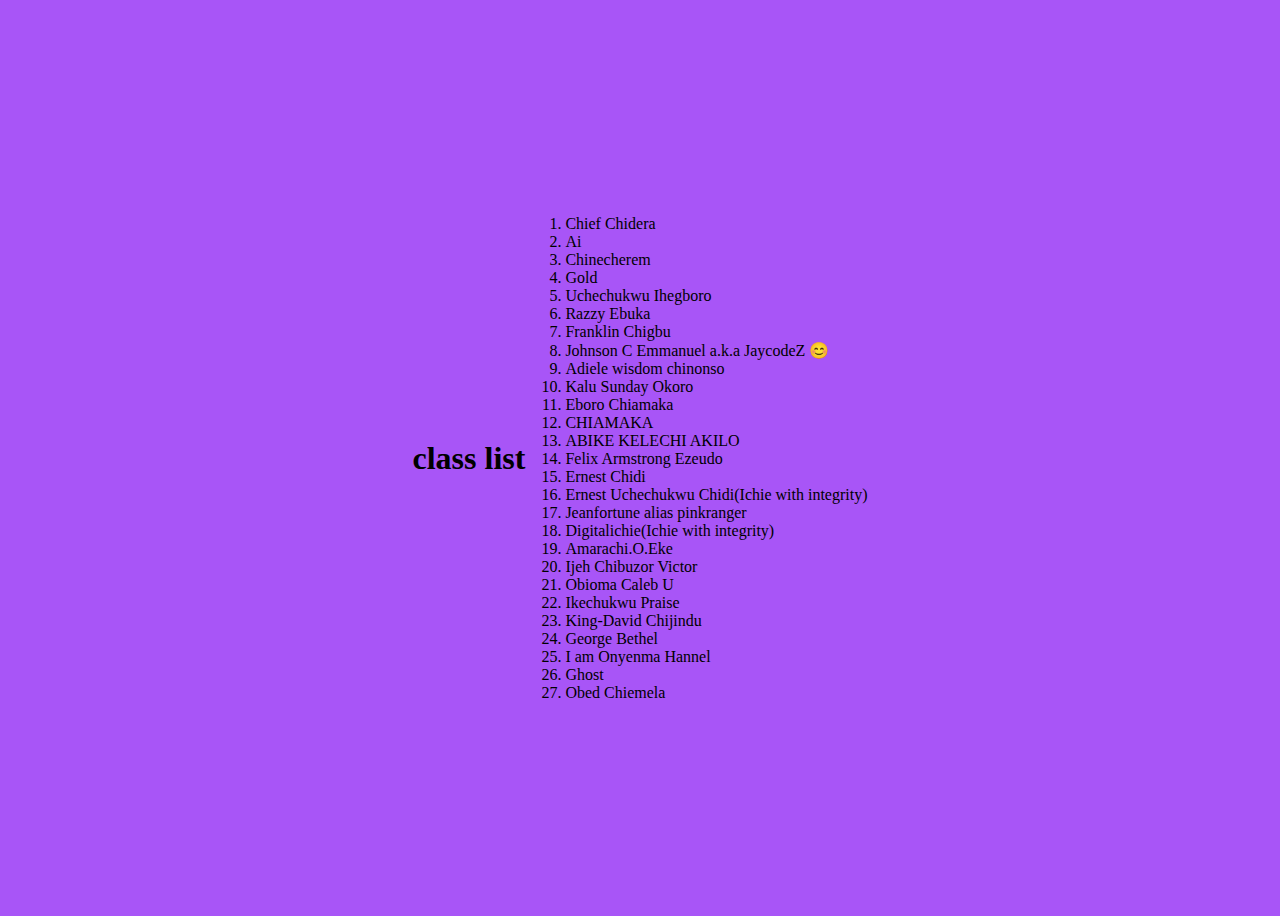
<file: index.html>
<!DOCTYPE html>
<html lang="en">
  <head>
    <meta charset="UTF-8" />
    <meta name="viewport" content="width=device-width, initial-scale=1.0" />
    <title>Document</title>
    <link rel="stylesheet" href="style.css" />
  </head>

  <body>
    <h1>class list</h1>
    <ol>
      <li>Chief Chidera</li>
      <li>Ai</li>
      <li>Chinecherem</li>
      <li>Gold</li>
      <li>Uchechukwu Ihegboro</li>
      <li>Razzy Ebuka</li>
      <li>Franklin Chigbu</li>
      <li>Johnson C Emmanuel a.k.a JaycodeZ 😊</li>
      <li>Adiele wisdom chinonso</li>
      <li>Kalu Sunday Okoro</li>
      <li>Eboro Chiamaka</li>
      <li>CHIAMAKA</li>
      <li>ABIKE KELECHI AKILO</li>
      <li>Felix Armstrong Ezeudo</li>
      <li>Ernest Chidi</li>
      <li>Ernest Uchechukwu Chidi(Ichie with integrity)</li>
      <li>Jeanfortune alias pinkranger</li>
      <li>Digitalichie(Ichie with integrity)</li>
      <li>Amarachi.O.Eke</li>
      <li>Ijeh Chibuzor Victor</li>
      <li>Obioma Caleb U</li>
      <li>Ikechukwu Praise</li>
      <li>King-David Chijindu</li>
      <li>George Bethel</li>
      <li>I am Onyenma Hannel</li>
      <li>Ghost</li>
      <li>Obed Chiemela</li>
    </ol>
  </body>
</html>
</file>
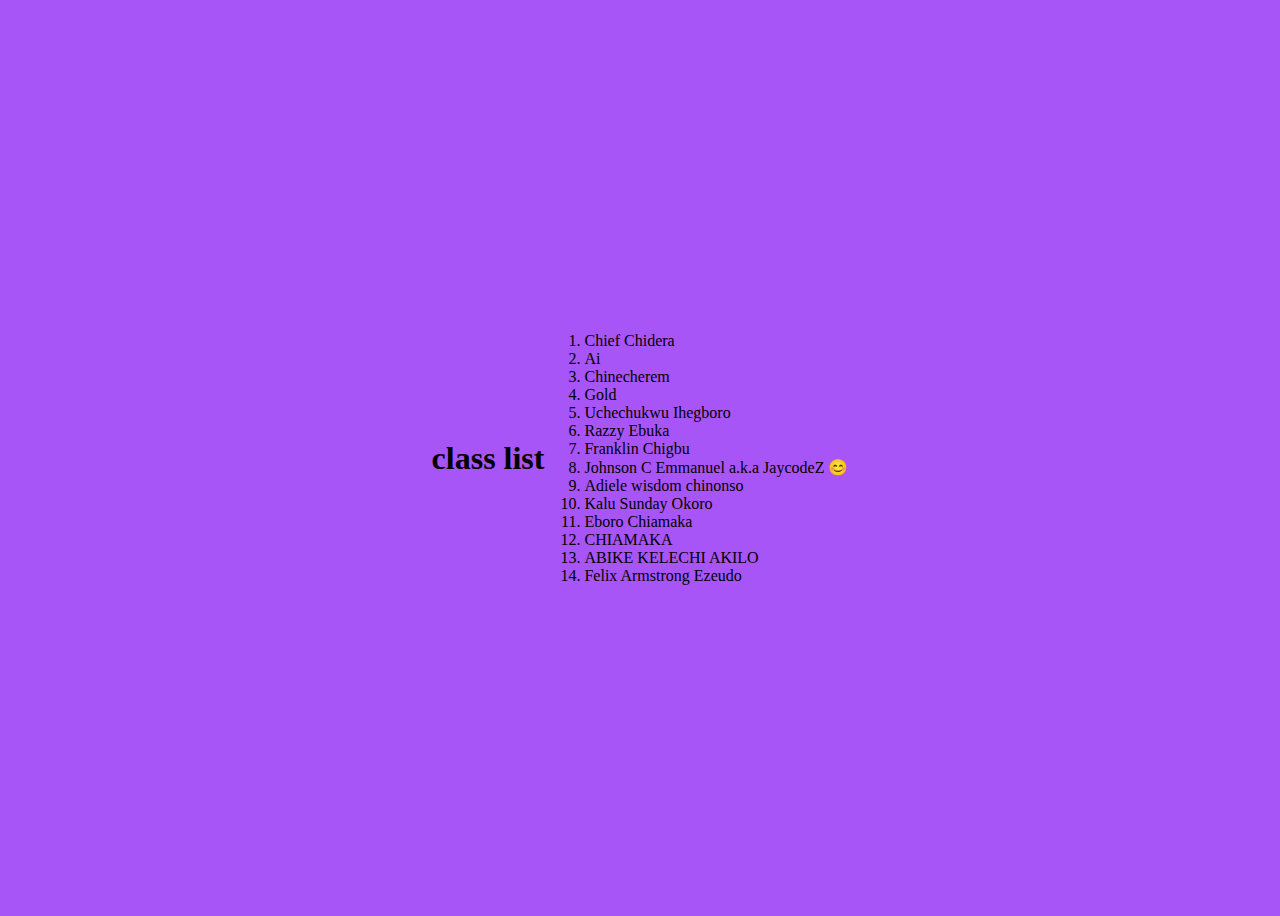
<file: chidi.html>
<!DOCTYPE html>
<html lang="en">

<head>
  <meta charset="UTF-8" />
  <meta name="viewport" content="width=device-width, initial-scale=1.0" />
  <title>Document</title>
  <link rel="stylesheet" href="style.css" />
</head>

<body>
  <h1>class list</h1>
  <ol>
    <li>Chief Chidera</li>
    <li>Ai</li>
    <li>Chinecherem</li>
    <li>Gold</li>
    <li>Uchechukwu Ihegboro</li>
    <li>Razzy Ebuka</li>
    <li>Franklin Chigbu</li>
    <li>Johnson C Emmanuel a.k.a JaycodeZ 😊</li>
    <li>Adiele wisdom chinonso</li>
    <li>Kalu Sunday Okoro</li>
    <li>Eboro Chiamaka</li>
    <li>CHIAMAKA</li>
    <li>ABIKE KELECHI AKILO</li>
    <li>Felix Armstrong Ezeudo</li>
  </ol>
</body>

</html>
</file>
<file: style.css>
body {
  background: #a855f7;
  display: flex;
  align-items: center;
  justify-content: center;
  height: 100vh;
  overflow: hidden;
}

span {
  position: relative;
  font-family: "Lato", sans-serif;
  top: 20px;
  color: white;
  display: inline-block;
  font-size: 5rem;
  text-shadow: 0 1px 0 #b7b7b7, 0 2px 0 #b7b7b7, 0 3px 0 #b7b7b7,
    0 4px 0 #b7b7b7, 0 5px 0 #b7b7b7, 6px 0 transparent, 0 7px 0 transparent,
    0 8px 0 transparent, 0 9px 0 transparent, 0 10px 10px rgba(0, 0, 0, 5);
  animation: bounce 0.4s ease infinite alternate;
}

h1 span:nth-child(2) {
  animation-delay: 0.1s;
}

h1 span:nth-child(3) {
  animation-delay: 0.2s;
}

h1 span:nth-child(4) {
  animation-delay: 0.3s;
}

h1 span:nth-child(5) {
  animation-delay: 0.4s;
}

h1 span:nth-child(6) {
  animation-delay: 0.5s;
}

@keyframes bounce {
  100% {
    top: -20px;
    text-shadow: 0 1px 0 #ccc, 0 2px 0 #ccc, 0 3px 0 #ccc, 0 4px 0 #ccc,
      0 5px 0 #ccc, 0 6px 0 #ccc, 0 7px 0 #ccc, 0 8px 0 #ccc, 0 9px 0 #ccc,
      0 60px 30px rgba(0, 0, 0, 0.3);
  }
}

p {
  color: red;
  text-align: center;
}
</file>
